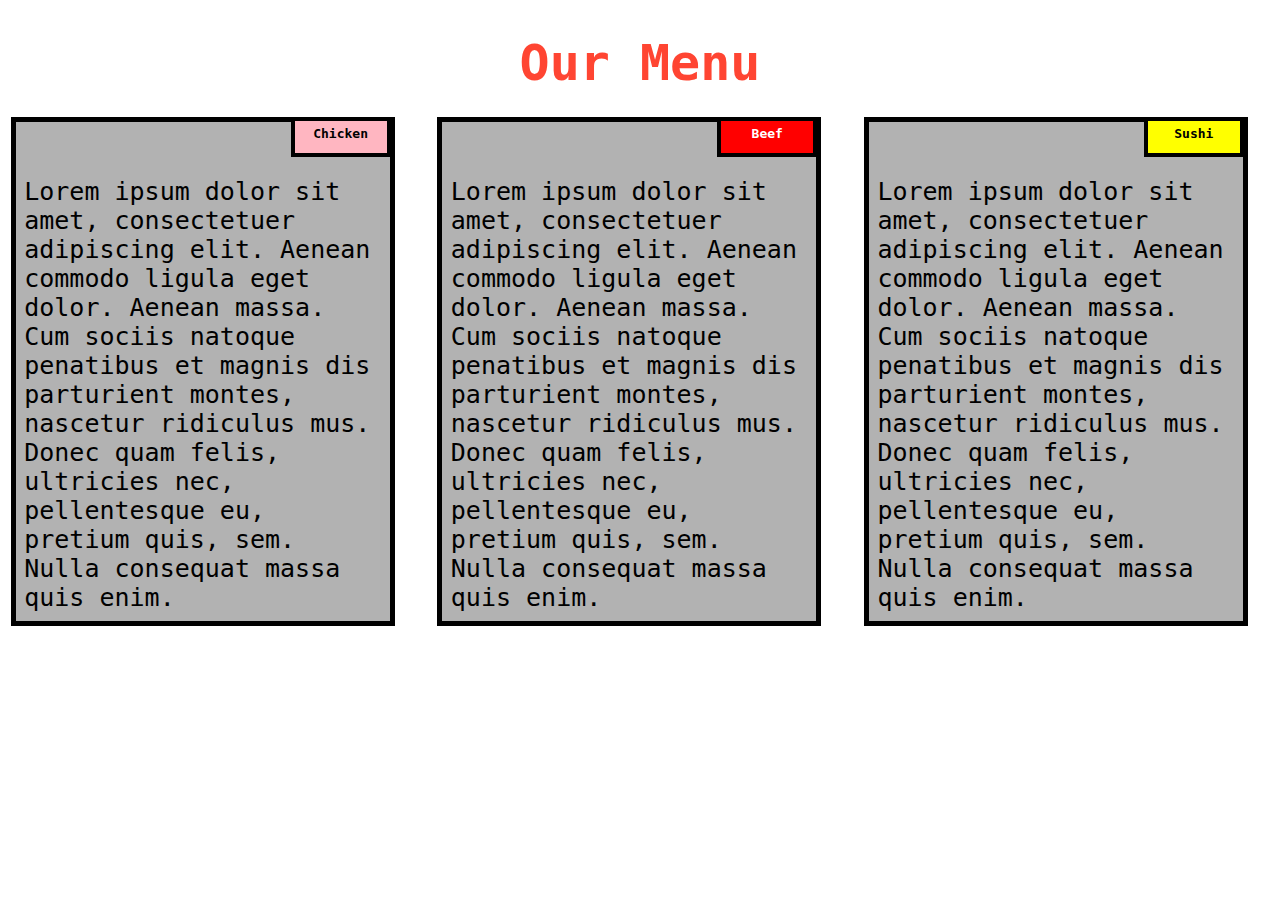
<file: mod2-sol/index.html>
<!DOCTYPE html>
<html lang="en">
<head>
    <meta charset="UTF-8">
    <meta name="viewport" content="width=device-width, initial-scale=1.0">
    <title>Module-2 Solution</title>
    <link rel="stylesheet" href="css/style.css">
</head>
</head>
<body>
<h1>Our Menu</h1>

  <div class="col-lg-4 col-md-6 col-sm-12">
  	<div class="box">
  		<p class="content-name name1">Chicken</p>
  		<p class="content">Lorem ipsum dolor sit amet, consectetuer adipiscing elit. Aenean commodo ligula eget dolor. Aenean massa. Cum sociis natoque penatibus et magnis dis parturient montes, nascetur ridiculus mus. Donec quam felis, ultricies nec, pellentesque eu, pretium quis, sem. Nulla consequat massa quis enim.</p>
  	</div>
  </div>

  <div class="col-lg-4 col-md-6 col-sm-12">
  	<div class="box">
   		<p class="content-name name2">Beef</p>
   		<p class="content">Lorem ipsum dolor sit amet, consectetuer adipiscing elit. Aenean commodo ligula eget dolor. Aenean massa. Cum sociis natoque penatibus et magnis dis parturient montes, nascetur ridiculus mus. Donec quam felis, ultricies nec, pellentesque eu, pretium quis, sem. Nulla consequat massa quis enim.</p>
  	</div>
  </div>

  <div class="col-lg-4 col-md-12 col-sm-12">
  	<div class="box">
  		<p class="content-name name3">Sushi</p>
  		<p class="content">Lorem ipsum dolor sit amet, consectetuer adipiscing elit. Aenean commodo ligula eget dolor. Aenean massa. Cum sociis natoque penatibus et magnis dis parturient montes, nascetur ridiculus mus. Donec quam felis, ultricies nec, pellentesque eu, pretium quis, sem. Nulla consequat massa quis enim.</p>
  	</div>	
  </div>

</body>
</html>
</file>
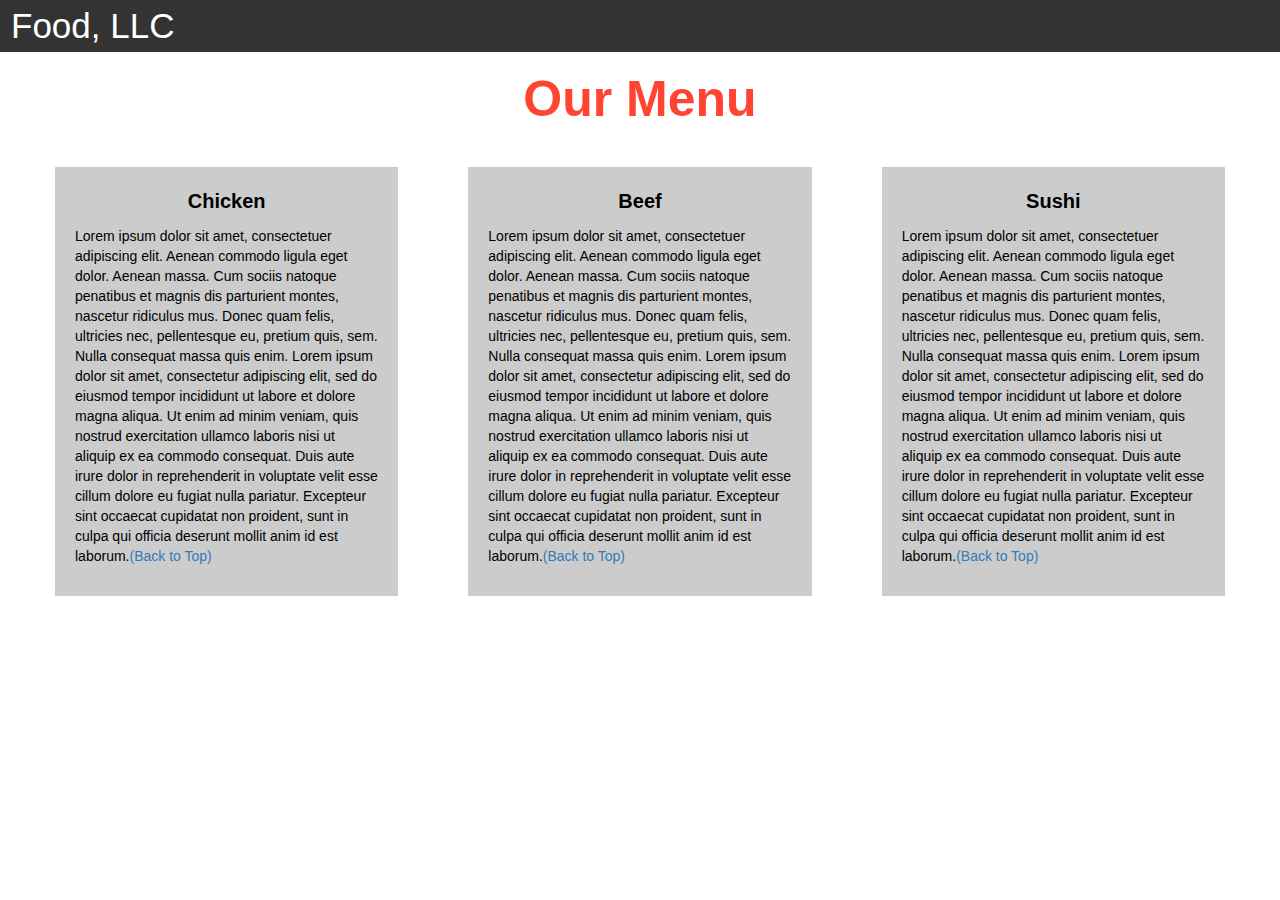
<file: mod3-sol/index.html>
<!DOCTYPE html>
<html>

<head>

    <title>Module 3</title>

    <meta name="viewport" content="width=device-width, initial-scale=1">
    <link rel="stylesheet" href="https://maxcdn.bootstrapcdn.com/bootstrap/3.3.7/css/bootstrap.min.css">
    <script src="https://ajax.googleapis.com/ajax/libs/jquery/3.3.1/jquery.min.js"></script>
    <script src="https://maxcdn.bootstrapcdn.com/bootstrap/3.3.7/js/bootstrap.min.js"></script>

</head>

<meta name="viewport" content="width=device-width, initial-scale=1">
<link rel="stylesheet" type="text/css" href="style.css">



<body>


    <nav class="navbar" id="top">
        <div class="container-fluid">

            <div class="navbar-header">
                <button type="button" class="navbar-toggle" data-toggle="collapse" data-target="#myNavbar">
                    <span class="icon-bar"></span>
                    <span class="icon-bar"></span>
                    <span class="icon-bar"></span>
                </button>
                <a class="navbar-brand" href="#">Food, LLC</a>
            </div>

            <div class="collapse" id="myNavbar">
                <ul class="nav navbar-nav visible-xs">
                    <li><a class="menu-item" href="#chicken">Chicken</a></li>
                    <li><a class="menu-item" href="#beef">Beef</a></li>
                    <li><a class="menu-item" href="#sushi">Sushi</a></li>
                </ul>
            </div>

        </div>
    </nav>

    <h1 class="main-title">Our Menu</h1>



    <div class="row">

        <div class="col-lg-4 col-md-6 col-sm-12" id="chicken">
            <div class="content-box">
                <p class="item-name">Chicken</p>
                <p>Lorem ipsum dolor sit amet, consectetuer adipiscing elit. Aenean commodo ligula eget dolor. Aenean
                    massa. Cum sociis natoque penatibus et magnis dis parturient montes, nascetur ridiculus mus. Donec
                    quam felis, ultricies nec, pellentesque eu, pretium quis, sem. Nulla consequat massa quis enim.
                    Lorem ipsum dolor sit amet, consectetur adipiscing elit, sed do eiusmod tempor incididunt ut labore
                    et dolore magna aliqua. Ut enim ad minim veniam, quis nostrud exercitation ullamco laboris nisi ut
                    aliquip ex ea commodo consequat. Duis aute irure dolor in reprehenderit in voluptate velit esse
                    cillum dolore eu fugiat nulla pariatur. Excepteur sint occaecat cupidatat non proident, sunt in
                    culpa qui officia deserunt mollit anim id est laborum.<a href="#top">(Back to Top)</a></p>
            </div>
        </div>

        <div class="col-lg-4 col-md-6 col-sm-12" id="beef">
            <div class="content-box">
                <p class="item-name">Beef</p>
                <p>Lorem ipsum dolor sit amet, consectetuer adipiscing elit. Aenean commodo ligula eget dolor. Aenean
                    massa. Cum sociis natoque penatibus et magnis dis parturient montes, nascetur ridiculus mus. Donec
                    quam felis, ultricies nec, pellentesque eu, pretium quis, sem. Nulla consequat massa quis enim.
                    Lorem ipsum dolor sit amet, consectetur adipiscing elit, sed do eiusmod tempor incididunt ut labore
                    et dolore magna aliqua. Ut enim ad minim veniam, quis nostrud exercitation ullamco laboris nisi ut
                    aliquip ex ea commodo consequat. Duis aute irure dolor in reprehenderit in voluptate velit esse
                    cillum dolore eu fugiat nulla pariatur. Excepteur sint occaecat cupidatat non proident, sunt in
                    culpa qui officia deserunt mollit anim id est laborum.<a href="#top">(Back to Top)</a></p>
            </div>
        </div>


        <div class="col-lg-4 col-md-12 col-sm-12" id="sushi">
            <div class="content-box">
                <p class="item-name">Sushi</p>
                <p>Lorem ipsum dolor sit amet, consectetuer adipiscing elit. Aenean commodo ligula eget dolor. Aenean
                    massa. Cum sociis natoque penatibus et magnis dis parturient montes, nascetur ridiculus mus. Donec
                    quam felis, ultricies nec, pellentesque eu, pretium quis, sem. Nulla consequat massa quis enim.
                    Lorem ipsum dolor sit amet, consectetur adipiscing elit, sed do eiusmod tempor incididunt ut labore
                    et dolore magna aliqua. Ut enim ad minim veniam, quis nostrud exercitation ullamco laboris nisi ut
                    aliquip ex ea commodo consequat. Duis aute irure dolor in reprehenderit in voluptate velit esse
                    cillum dolore eu fugiat nulla pariatur. Excepteur sint occaecat cupidatat non proident, sunt in
                    culpa qui officia deserunt mollit anim id est laborum.<a href="#top">(Back to Top)</a></p>
            </div>
        </div>

    </div>


</body>

</html>
</file>
<file: mod2-sol/css/style.css>
* {
    box-sizing: border-box;
    font-family: monospace;
  }
  
  body{
      margin: 0;
      padding: 0;
  }
  
  .row{
    margin-top: 5%;
    margin-bottom: 5%;
  }
  
  h1 {
    margin-bottom: 15px;
    text-align: center;
    color: #ff4532;
    font-size: 50px;
  }
  
  
  .box{
    width: 100%;
    overflow: none;
  }
  
  
  .content-name{
    overflow: none;
    text-align: center;
    border: 4px solid black;
    width: 100px;
    height: 40px;
    padding: 5px;
    float: right;
    margin-right: 36px;
    margin-top: 0px;
    font-weight: bold;
    position: relative;
  }
  
  .content{
    border: 5px solid black;
    width: 90%;
    height: auto;
    margin: 2.5%;
    color: black;
    font-size: 25px;
    padding: 2%;
    padding-top: 55px;
    background-color: rgba(0,0,0,0.3);
  }
  
  .name1{
    background-color: #FFB6C1;
  }
  
  .name2{
    color: white;
    background-color: #FF0000;
  }
  .name3{
    background-color: #FFFF00;
  }
  
  
  /********** Large devices only **********/
  @media (min-width: 992px) {
    .col-lg-4 {
        float: left;
      width: 33.33%;
    }
  }
  /********** Medium devices only **********/
  @media (min-width: 768px) and (max-width: 991px) {
    .col-md-6,.col-md-12 {
      float: left;
    }
    .col-md-6 {
      width: 50%;
    }
    .col-md-12 {
      margin-left: -10px;
      width: 100%;
    }
    .name3{
      margin-right: 65px;
      width: 100px;
    }
  }
  
  @media(max-width: 767px) {
    .col-sm-12 {
        float: left;
      width: 100%;
    }
    .content-name{
      margin-right: 30px;
    }
  }
</file>
<file: mod3-sol/style.css>
.container-fluid{
	margin: 0;
	padding: 0;
}

.navbar{
	border-radius: 0px;
	background-color: rgba(0,0,0,0.8);
}

.navbar-brand{
  font-size: 35px;
  color: white;
  padding-left: 25px;
}

.navbar-brand:hover{
	color: white;
}

.nav{
	margin: 0;
	padding: 0;
}

.navbar-nav{
  font-size: 25px;
  text-align: center;
  margin: 0;
  padding: 0;
}

.navbar-toggle{
	border: 2px solid white;
	margin-right: 25px;
}

.icon-bar{
	background-color: white;
}


.main-title{
  margin-bottom: 15px;
  text-align: center;
  color: #ff4532;
  font-size: 50px;
  font-family: "Comic Sans MS", cursive, sans-serif;
  font-weight: bold;
}

li{
	box-sizing: border-box;
	width: 100%;
}

.menu-item{
	padding: 0;
	margin: 0;
	width: 100%;
	background-color: white;
	border-bottom: 1px solid black;
	color: black;
	display: block;
}

.menu-item:hover{
	background-color: rgba(0,0,0,0.9);
	color: rgba(0,0,0,0.4);
}



.row{
	margin: 20px;
}

.content-box{
	margin: 20px;
	width: auto;
	height: auto;
	color: black;
	background-color: rgba(0,0,0,0.2);
	font-family: "Comic Sans MS", cursive, sans-serif;
	padding: 20px;
}

.item-name{
	text-align: center;
	font-size: 20px;
	font-weight: bold;
}
</file>
